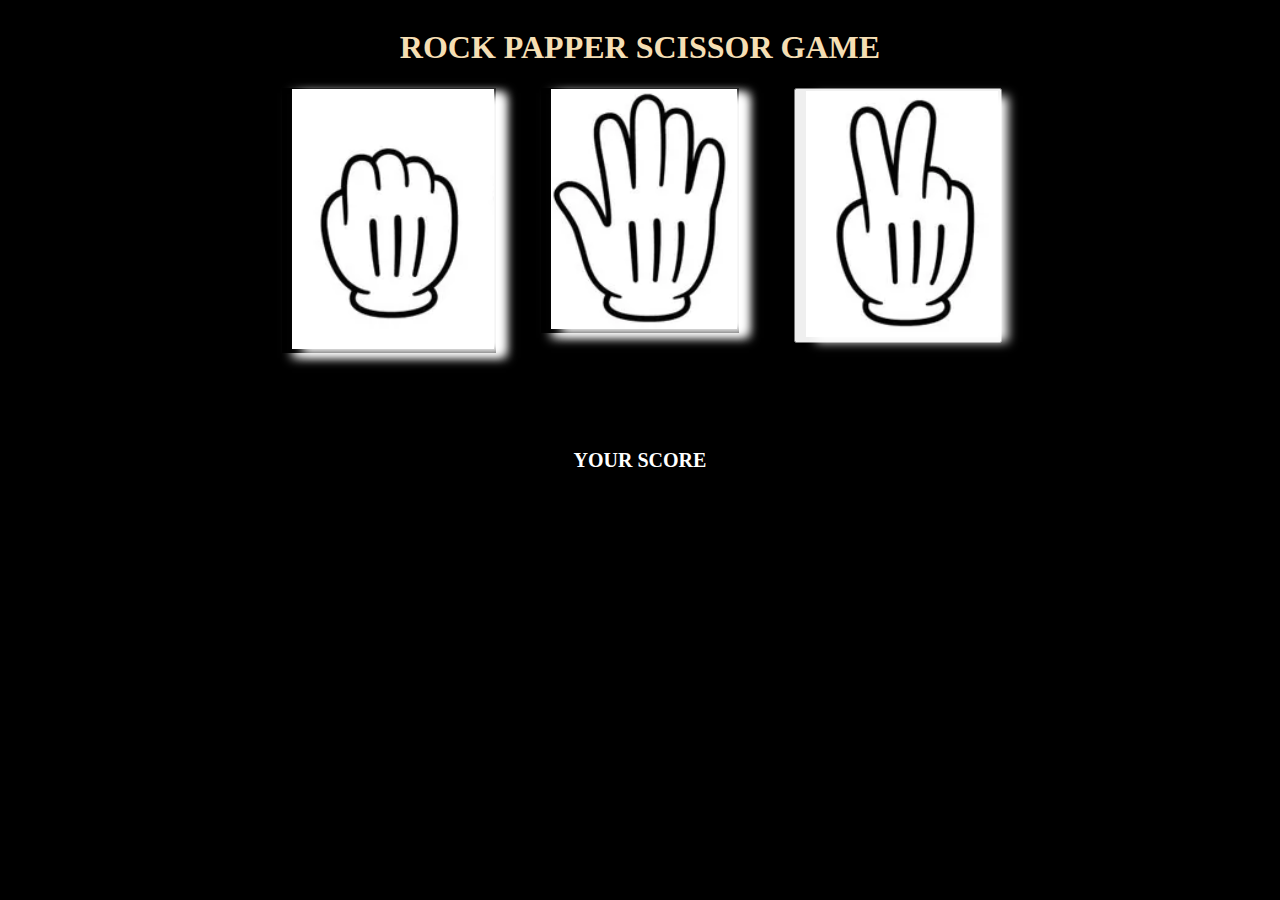
<file: index.html>
<!DOCTYPE html>
<html>
    <head>

        <title>Rock Papper Scissor</title>
        <link rel="stylesheet" href="RPCf.css"> 

    </head>

    <body>
        <!--For title-->
        <div class="title">
            <h1 class="title-text">ROCK PAPPER SCISSOR GAME</h1>
        </div>

        <!--Gamebox container contains two empty space boxes and a conatiner for images-->
        <div class="game-box">
            <div class="empty"></div>

            <div class="game">
                <div class="icon">
                    <button class="rock" onclick="game('ROCK');">
                        <img class="image" src="RPCF images/rock.png">
                    </button>
                </div>
                <div class="icon" style="margin-left: 10px;margin-right: 25px;">
                    <button class="papper" onclick="game('PAPPER');">
                        <img class="image" src="RPCF images/papper.png">
                    </button>
                </div>
                <div class="icon">
                    <button class="scissor" onclick="game('SCISSOR');">
                        <img class="image" src="RPCF images/scissor.png">
                    </button>
                </div>
            </div>

            <div class="empty"></div>
        </div>

        <div class="score-container">
            <div class="e1"></div>
            <div class="score_main">
                <div class="score-block">
                    <h2 class="status"></h2>
                </div>
                <div class="score-block">
                    <h3 class="system"></h3>
                </div>
                <div class="score-block">
                    <h4 style="color:white; font-size: 20px;">YOUR SCORE</h4>
                </div>
                <div class="score-block">
                    <h5 class="score"></h5>
                </div>
            </div>
            <div class="e1"></div>
        </div>
        
    </body>

    <script src="RPCf.js"></script>

</html>
</file>
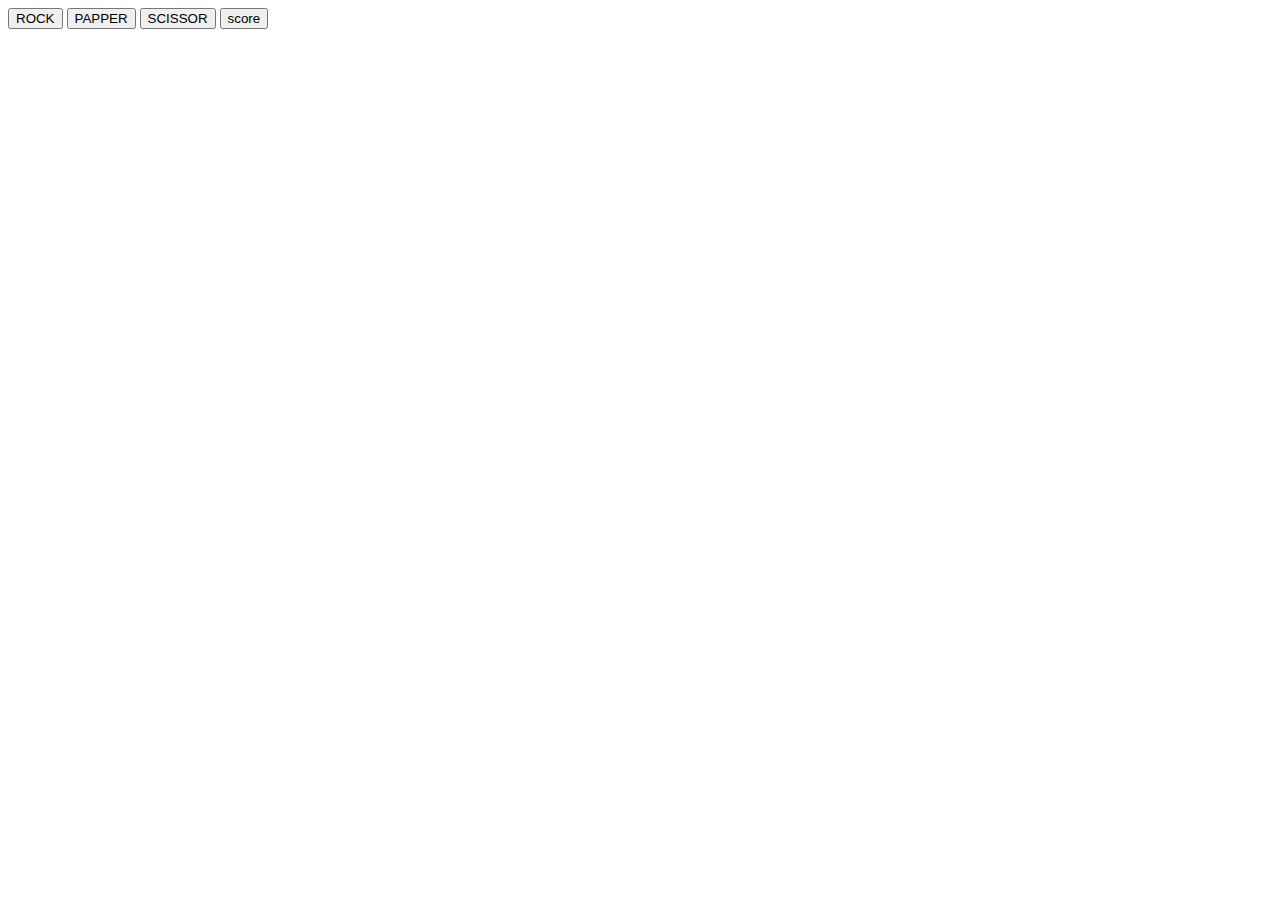
<file: RPS_function.html>
<!DOCTYPE html>
<html>
    <head>

        <title>RPC GAME</title>
        <style></style>

    </head>

    <body>
        <button onclick="
                        random=Math.random();//generates a number between 0 and 1
                        syschoice();
                        if(ch==='Rock')
                        {
                            alert('Tie');
                        }
                        else if(ch==='Papper')
                        {
                            alert('you lost');
                            countSystem++;
                        }
                        else{
                             alert('You won');
                             countPlayer++;
                        }
                        ">
            ROCK
        </button>
        <button onclick="
                        random=Math.random();
                        syschoice();
                        if(ch==='Rock')
                        {
                            alert('You won');
                            countPlayer++;
                        }
                        else if(ch==='Papper')
                        {
                            alert('Tie');
                        }
                        else 
                        {
                            alert('You lost');
                            countSystem++;
                        }">
            PAPPER
        </button>
        <button onclick="
                        random=Math.random();
                        syschoice();
                        if(ch==='Rock')
                        {
                            alert('You lost');
                            countSystem++;
                        }
                        else if(ch==='Papper')
                        {
                            alert('You won');
                            countPlayer++;
                        }
                        else {
                            alert('Tie');
                        }
                        ">
            SCISSOR
        </button>
        <button onclick="console.log(`score of player is ${countPlayer} and score of system is ${countSystem}`)">
            score
        </button>
        <script>
            let countPlayer=0;
            let countSystem=0;
            let ch='';
            let random=0;
            //function for the choice chosen by system
            function syschoice(){
                if(random<1/3)
                {
                    ch='Rock';
                }
                else if(random>=1/3 && random<=2/3)
                {
                    ch='Papper';
                }
                else ch='Scissor';
            }
        </script>


    </body>

</html>
</file>
<file: RPCf.css>
html,body{
    background-color: black;
}
.title-text{
    display: inline-block;
}
.title{
    color:wheat;
    display: flex;
    justify-content: center;
}
.game-box,.score-container{
    display: flex;
}
.game{
    display: flex;
    flex:3;
    justify-content: space-around;
    min-width: 500px;
}

.empty,.e1{
    flex:1;
}
.rock:active{
    transform: translateY(4px);
}
.papper:active{
    transform: translateY(4px);
}
.scissor :active{
    transform: translateY(4px);
}
.rock,.image,.papper{
    background: transparent;
    border:none;
    transform: translate(4px);
    box-shadow: 10px 5px 10px white;
}

.image{
    width:100%;
    height:100%;
}
.scoring{
    display: flex;
}
.score_main{
    display: flex;
    flex:3;
    flex-direction: column;
}
.score-block{
    display: flex;
    justify-content: center;
}
.status{
    color: white;
    font-size: 50px; 
    margin-top:30px;
    margin-bottom: 10px;
    display: inline-block;
}
.score{
    color: white; 
    font-size: 20px;
    display: inline-block;
    margin-top: 5px;
}
.system{
    color: white; 
    font-size: 20px;
    display: inline-block;
    margin-top:10px;
}
</file>
